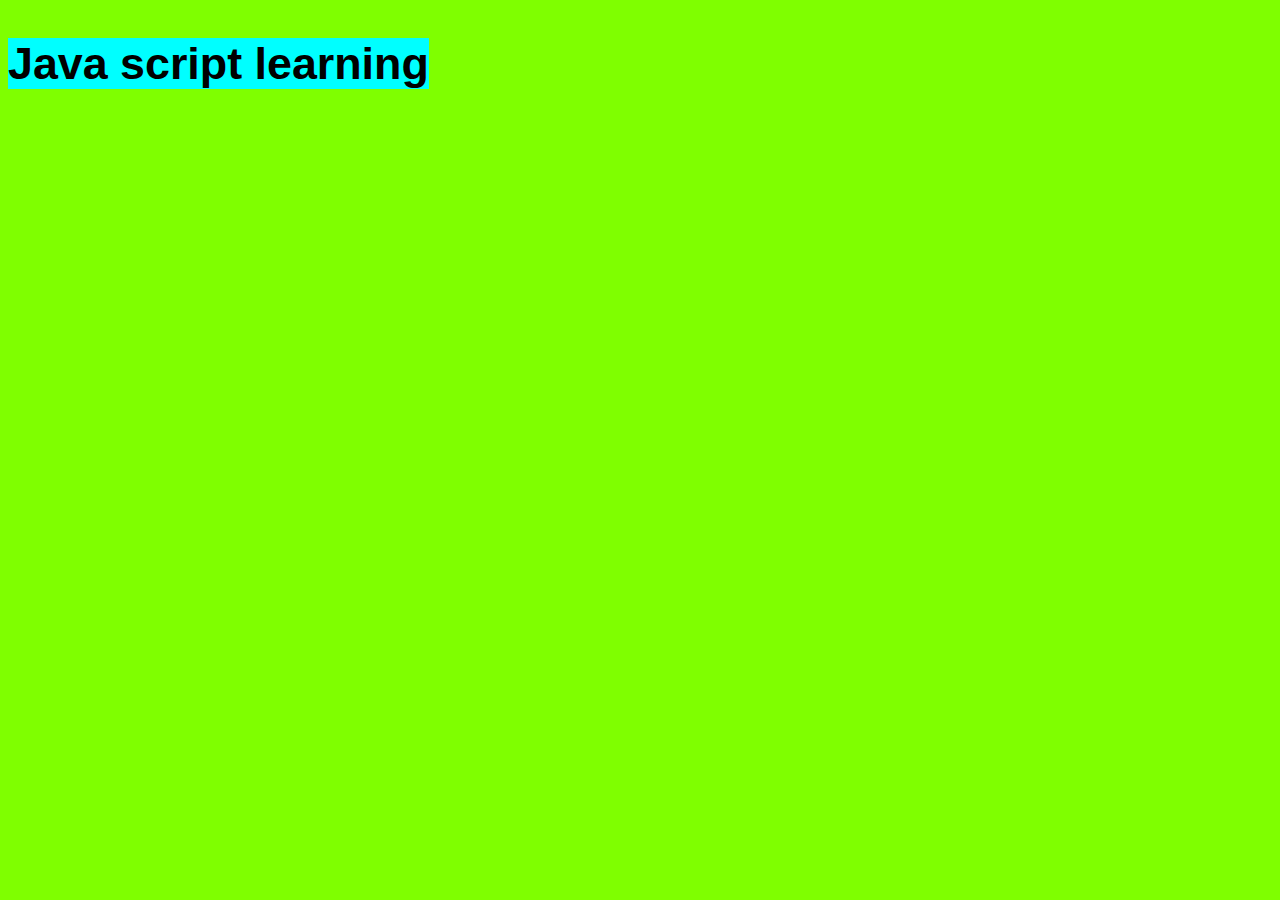
<file: Javascript-learning/fruit.html>
<!DOCTYPE html>
<html lang="en">
<head>
    <meta charset="UTF-8">
    <meta name="viewport" content="width=device-width, initial-scale=1.0">
    <title>Javascript learning</title>
    <link rel="stylesheet" href="ff.css">
</head>
<body>

<h1>Java script learning </h1>
    <script src ="ff.js"></script>
</body>
</html>
</file>
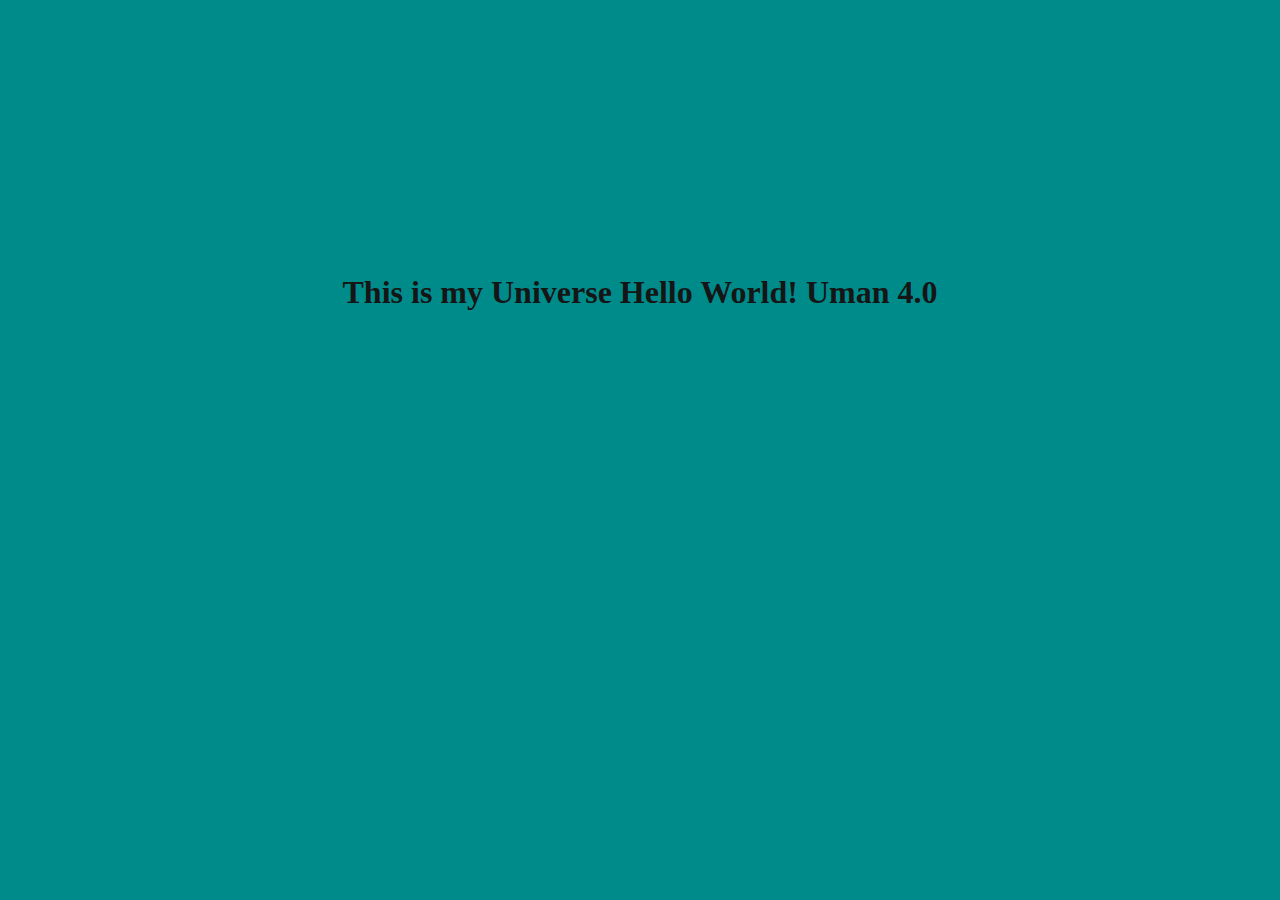
<file: Javascript-learning/in.html>
<!DOCTYPE html>
<html lang="en">
<head>
    <meta charset="UTF-8">
    <meta name="viewport" content="width=device-width, initial-scale=1.0">
    <title>Document</title>
    <link rel="stylesheet" href="cs.css">
</head>
<body>
    <div>
    <h1>
        This is my Universe Hello World! Uman 4.0
    </h1>
    </div>
<script src="lesson1.js">

</script>
</body>
</html>
</file>
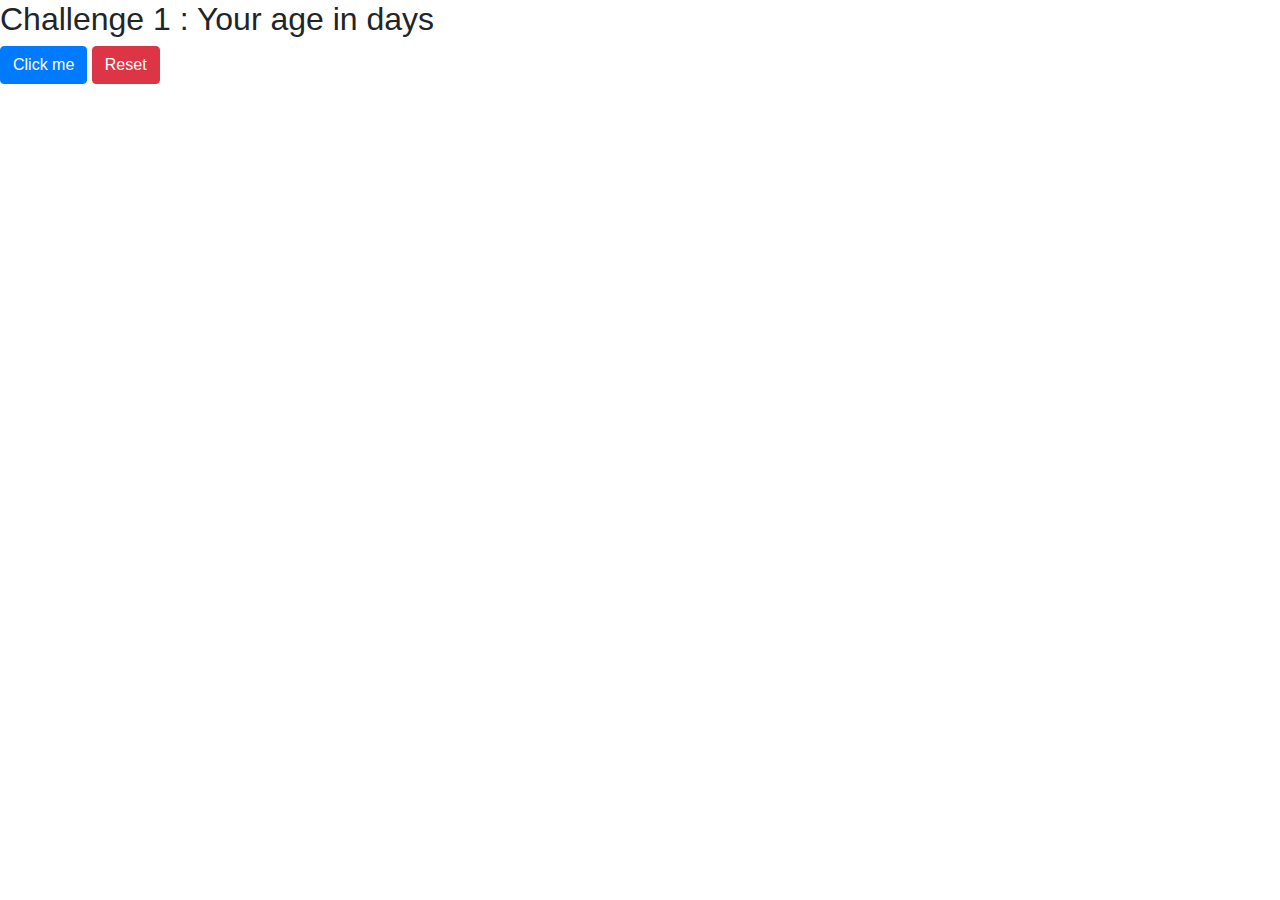
<file: javascript crash course/challenge 1/new1.html>
<!DOCTYPE html>
<html lang="en">
<head>
    <meta charset="UTF-8">
    <meta name="viewport" content="width=device-width, initial-scale=1.0">
    <link rel="stylesheet" href="https://stackpath.bootstrapcdn.com/bootstrap/4.5.2/css/bootstrap.min.css">
    <title>Age to days</title>
</head>
<body>
    <h2>Challenge 1 : Your age in days </h2>
    <script src ="yourage.js"></script>
    <button class="btn btn-primary" onclick="myage">Click me</button>
    <button class ="btn btn-danger">Reset</button>
</body>
</html>
</file>
<file: Javascript-learning/ff.css>
h1{
    background-color: aqua;
    font-family: 'Franklin Gothic Medium', 'Arial Narrow', Arial, sans-serif;
    text-align: center ;
    padding-bottom: 0rem;
    font-size: 2.8rem;
    float: inline-start;
    
    

}
body{
    background-color: chartreuse;
    font-family: 'Times New Roman', Times, serif;
   
}
</file>
<file: Javascript-learning/cs.css>
html{
    background-color: darkcyan;
}
div{
    border: darkblue;
    background-origin: padding-box;
    text-align: center;
    padding-left: 0pc;
}
h1{
    color: rgb(22, 21, 21);
    text-align: center;
    padding-top: 20%;
    height: 50%;
}
</file>
